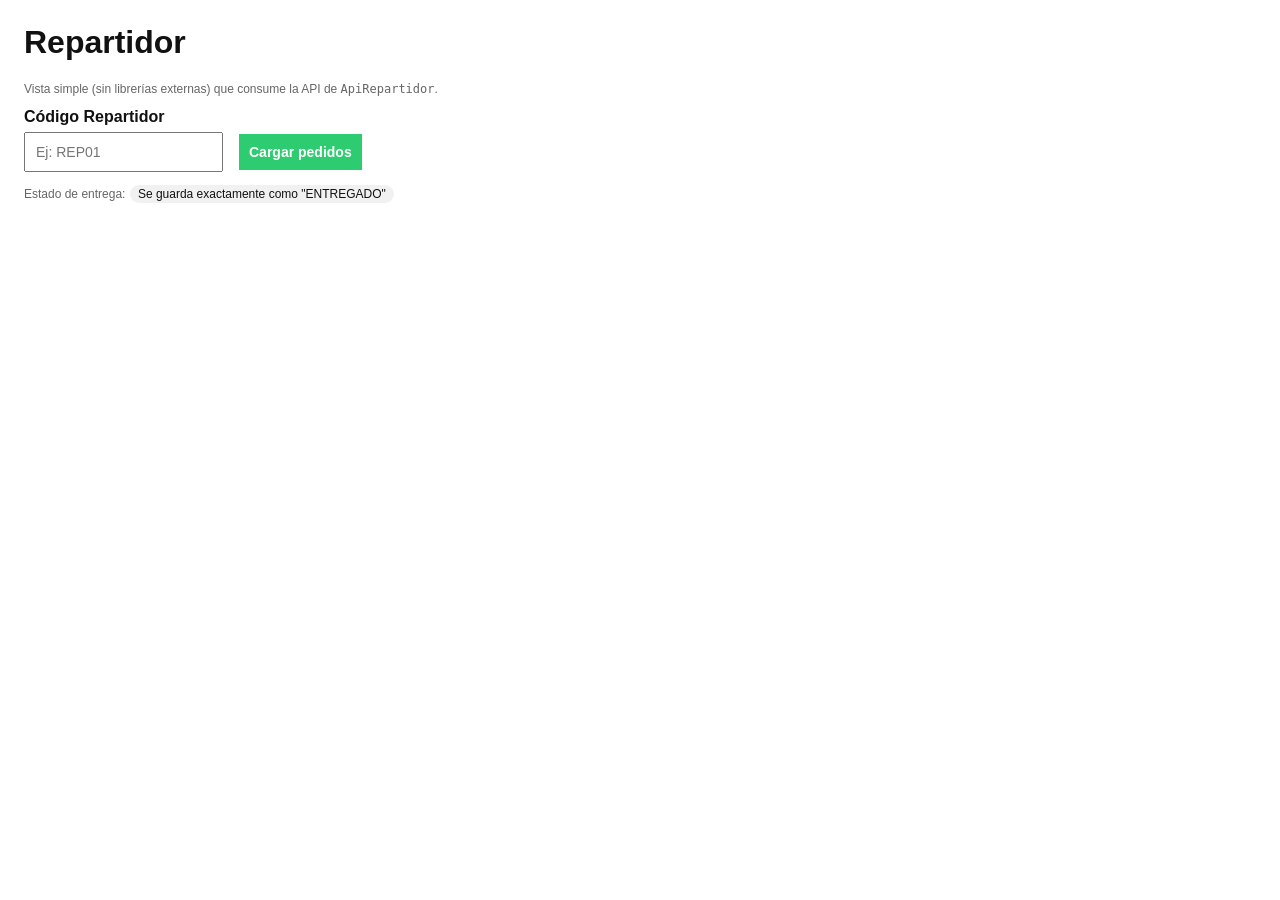
<file: target/classes/web-repartidor/index.html>
<!doctype html>
<html lang="es">
<head>
  <meta charset="utf-8" />
  <meta name="viewport" content="width=device-width, initial-scale=1" />
  <title>Repartidor - Pedidos</title>
  <style>
    body { font-family: Arial, sans-serif; margin: 24px; color: #111; }
    .row { display: flex; gap: 16px; flex-wrap: wrap; align-items: flex-end; }
    label { display: block; font-weight: 600; margin-bottom: 6px; }
    input, button { padding: 10px; font-size: 14px; }
    button { cursor: pointer; }
    button.primary { background: #2ecc71; border: 0; color: white; font-weight: 700; }
    button.ghost { background: #ecf0f1; border: 0; font-weight: 700; }
    #status { margin-top: 12px; white-space: pre-wrap; }
    table { width: 100%; border-collapse: collapse; margin-top: 18px; }
    th, td { border: 1px solid #ddd; padding: 10px; text-align: left; vertical-align: top; }
    th { background: #f7f7f7; }
    .muted { color: #666; font-size: 12px; }
    .badge { display: inline-block; padding: 2px 8px; border-radius: 999px; background: #f1f1f1; font-size: 12px; }
  </style>
</head>
<body>
  <h1>Repartidor</h1>
  <div id="welcome" style="font-size:18px; font-weight:700; margin:6px 0 14px;"></div>
  <p class="muted">Vista simple (sin librerías externas) que consume la API de <code>ApiRepartidor</code>.</p>

  <div class="row">
    <div>
      <label for="cod">Código Repartidor</label>
      <input id="cod" placeholder="Ej: REP01" />
    </div>

    <div style="padding-bottom: 2px;">
      <button class="primary" id="btnLoad">Cargar pedidos</button>
    </div>
  </div>

  <div id="status"></div>

  <div style="margin-top: 12px;">
    <span class="muted">Estado de entrega:</span> <span class="badge">Se guarda exactamente como "ENTREGADO"</span>
  </div>

  <table id="tbl" style="display:none;">
    <thead>
      <tr>
        <th>CodPedido</th>
        <th>Cliente</th>
        <th>Dirección</th>
        <th>Acción</th>
      </tr>
    </thead>
    <tbody></tbody>
  </table>

  <script>
    const $ = (id) => document.getElementById(id);
    const statusEl = $('status');
    const tbl = $('tbl');
    const tbody = tbl.querySelector('tbody');
    const welcomeEl = $('welcome');

    function setStatus(msg) {
      statusEl.textContent = msg;
    }

    function escapeHtml(str) {
      return String(str)
        .replaceAll('&', '&amp;')
        .replaceAll('<', '<')
        .replaceAll('>', '>')
        .replaceAll('"', '"')
        .replaceAll("'", '&#039;');
    }

    function apiBaseUrl() {
      return 'http://localhost:8080';
    }

    function getCodRepartidor() {
      const v = $('cod').value.trim();
      if (v) return v;
      try {
        const params = new URLSearchParams(window.location.search);
        return (params.get('cod') || '').trim();
      } catch {
        return '';
      }
    }

    async function loadPedidos({ codRepartidor }) {
      if (!codRepartidor) throw new Error('Código de repartidor vacío');
      const baseUrl = apiBaseUrl().replace(/\/$/, '');
      const url = `${baseUrl}/api/repartidores/${encodeURIComponent(codRepartidor)}/pedidos`;

      const res = await fetch(url, {
        method: 'GET',
        headers: { 'Accept': 'application/json' }
      });

      if (!res.ok) {
        const text = await res.text().catch(() => '');
        throw new Error(`GET falló (${res.status}). ${text}`);
      }

      return res.json();
    }

    async function entregar({ codRepartidor, codPedido }) {
      if (!codRepartidor) throw new Error('Código de repartidor vacío');
      if (!codPedido) throw new Error('Código de pedido vacío');
      const baseUrl = apiBaseUrl().replace(/\/$/, '');
      const url = `${baseUrl}/api/repartidores/${encodeURIComponent(codRepartidor)}/pedidos/${encodeURIComponent(codPedido)}/entregar`;

      const res = await fetch(url, {
        method: 'POST',
        headers: { 'Content-Type': 'application/json', 'Accept': 'application/json' },
        body: JSON.stringify({})
      });

      if (!res.ok) {
        const text = await res.text().catch(() => '');
        throw new Error(`POST falló (${res.status}). ${text}`);
      }

      return res.json().catch(() => ({}));
    }

    function extractRows(data) {
      if (Array.isArray(data)) return data;
      if (data && Array.isArray(data.items)) return data.items;
      if (data && Array.isArray(data.data)) return data.data;
      if (data && Array.isArray(data.pedidos)) return data.pedidos;
      return [];
    }

    function renderRows(pedidos, codRepartidor) {
      tbody.innerHTML = '';
      tbl.style.display = '';

      pedidos.forEach((p) => {
        const tr = document.createElement('tr');

        const codPedido = p.codPedido ?? '';
        const clienteNombre = p.nombreCliente ?? p.clienteNombre ?? '';
        const direccion = p.ubicacionEntrega ?? p.direccionEntrega ?? '';

        tr.innerHTML = `
          <td>${escapeHtml(codPedido)}</td>
          <td>${escapeHtml(clienteNombre)}</td>
          <td>${escapeHtml(direccion)}</td>
          <td>
            <button class="ghost" data-codped="${escapeHtml(codPedido)}" ${codPedido ? '' : 'disabled'}>
              ✅ Confirmar entrega
            </button>
            <div class="muted" style="margin-top:6px;">Actualiza Estado a <b>ENTREGADO</b></div>
            <div class="muted" style="margin-top:4px; font-size:11px;">
              (Se mostrará un confirm antes de enviar)
            </div>
          </td>
        `;

        tr.querySelector('button').addEventListener('click', async (ev) => {
          const codPedidoBtn = ev.currentTarget.getAttribute('data-codped');
          if (!codPedidoBtn) return;

          const ok = window.confirm(`Confirmar entrega del pedido ${codPedidoBtn}?`);
          if (!ok) {
            setStatus('Entrega cancelada.');
            return;
          }

          setStatus('Enviando confirmación...');
          try {
            await entregar({ codRepartidor, codPedido: codPedidoBtn });
            setStatus('✅ Entrega confirmada. Recargando pedidos...');
            const data = await loadPedidos({ codRepartidor });
            renderRows(extractRows(data), codRepartidor);
          } catch (e) {
            setStatus('❌ Error al entregar:\n' + (e?.message || String(e)));
          }
        });

        tbody.appendChild(tr);
      });
    }

    async function cargarYMostrar() {
      const codRepartidor = getCodRepartidor();
      if (!codRepartidor) {
        setStatus('Ingresa el código de repartidor.');
        return;
      }

      $('cod').value = codRepartidor;

      setStatus('Cargando pedidos...');
      try {
        const data = await loadPedidos({ codRepartidor });
        const nombre = data && data.nombreRepartidor ? data.nombreRepartidor : '';
        welcomeEl.textContent = nombre ? `Bienvenido, ${nombre} 👋` : '';
        const rows = extractRows(data);
        renderRows(rows, codRepartidor);
        setStatus(`✅ OK. Pedidos cargados: ${rows.length}`);
      } catch (e) {
        setStatus('❌ Error al cargar pedidos:\n' + (e?.message || String(e)));
        tbl.style.display = 'none';
        tbody.innerHTML = '';
        welcomeEl.textContent = '';
      }
    }

    $('btnLoad').addEventListener('click', async () => {
      await cargarYMostrar();
    });

    window.addEventListener('load', () => {
      const cod = getCodRepartidor();
      if (cod) cargarYMostrar();
    });
  </script>
</body>
</html>
</file>
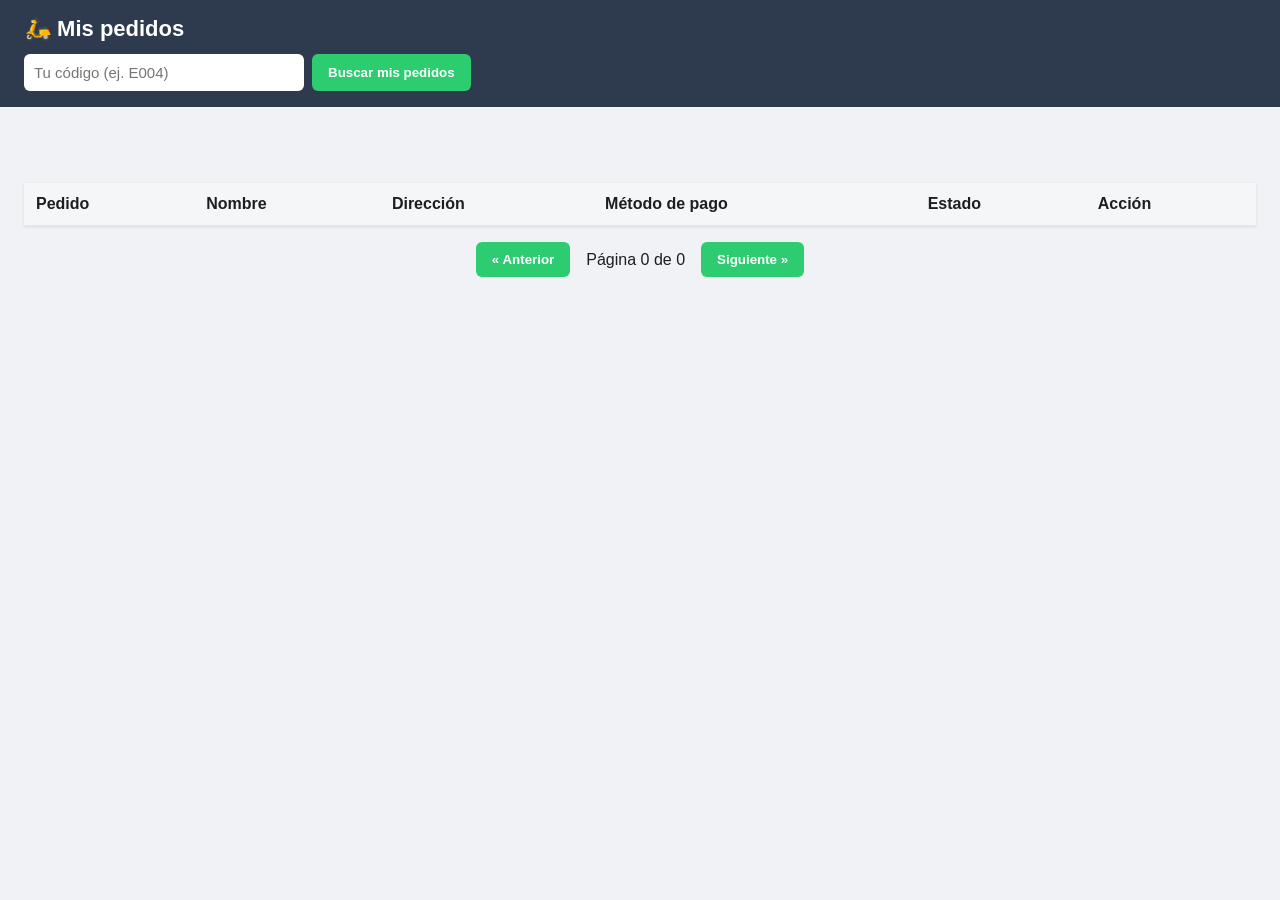
<file: src/main/resources/web/index.html>
<!DOCTYPE html>
<html lang="es">
<head>
    <meta charset="UTF-8">
    <meta name="viewport" content="width=device-width, initial-scale=1.0">
    <title>La P'tite France — Pedidos del repartidor</title>
    <link rel="stylesheet" href="styles.css">
</head>
<body>
    <header>
        <h1>🛵 Mis pedidos</h1>
        <div class="buscador">
            <input id="codRepartidor" type="text" placeholder="Tu código (ej. E004)" />
            <button id="btnBuscar">Buscar mis pedidos</button>
        </div>
    </header>

    <main>
        <p id="mensaje" class="mensaje"></p>
        <table id="tabla">
            <thead>
                <tr>
                    <th>Pedido</th>
                    <th>Nombre</th>
                    <th>Dirección</th>
                    <th>Método de pago</th>
                    <th>Estado</th>
                    <th>Acción</th>
                </tr>
            </thead>
            <tbody id="cuerpoTabla"></tbody>
        </table>

        <div class="paginacion">
            <button id="btnAnterior">&laquo; Anterior</button>
            <span id="infoPagina">Página 0 de 0</span>
            <button id="btnSiguiente">Siguiente &raquo;</button>
        </div>
    </main>

    <script src="app.js"></script>
</body>
</html>
</file>
<file: src/main/resources/web/styles.css>
* { box-sizing: border-box; }
body {
    font-family: Arial, Helvetica, sans-serif;
    margin: 0;
    background: #f0f2f5;
    color: #1c1e21;
}
header {
    background: #2e3b4e;
    color: #fff;
    padding: 16px 24px;
}
header h1 { margin: 0 0 12px; font-size: 22px; }
.buscador { display: flex; gap: 8px; }
.buscador input {
    flex: 1;
    max-width: 280px;
    padding: 10px;
    border: none;
    border-radius: 6px;
    font-size: 15px;
}
.buscador button, .paginacion button {
    padding: 10px 16px;
    border: none;
    border-radius: 6px;
    background: #2ecc71;
    color: #fff;
    font-weight: bold;
    cursor: pointer;
}
.buscador button:hover, .paginacion button:hover { background: #27ae60; }
main { padding: 24px; }
.mensaje { min-height: 20px; color: #c0392b; font-weight: bold; }
table {
    width: 100%;
    border-collapse: collapse;
    background: #fff;
    box-shadow: 0 1px 3px rgba(0,0,0,.1);
}
th, td { padding: 12px; text-align: left; border-bottom: 1px solid #e4e6eb; }
th { background: #f5f6f7; }
.btn-entregar {
    padding: 8px 12px;
    border: none;
    border-radius: 6px;
    background: #3498db;
    color: #fff;
    cursor: pointer;
    font-weight: bold;
}
.btn-entregar:hover { background: #2980b9; }
.btn-entregar:disabled { background: #95a5a6; cursor: default; }
.paginacion {
    display: flex;
    align-items: center;
    gap: 16px;
    justify-content: center;
    margin-top: 16px;
}
.paginacion button:disabled { background: #95a5a6; cursor: default; }
</file>
